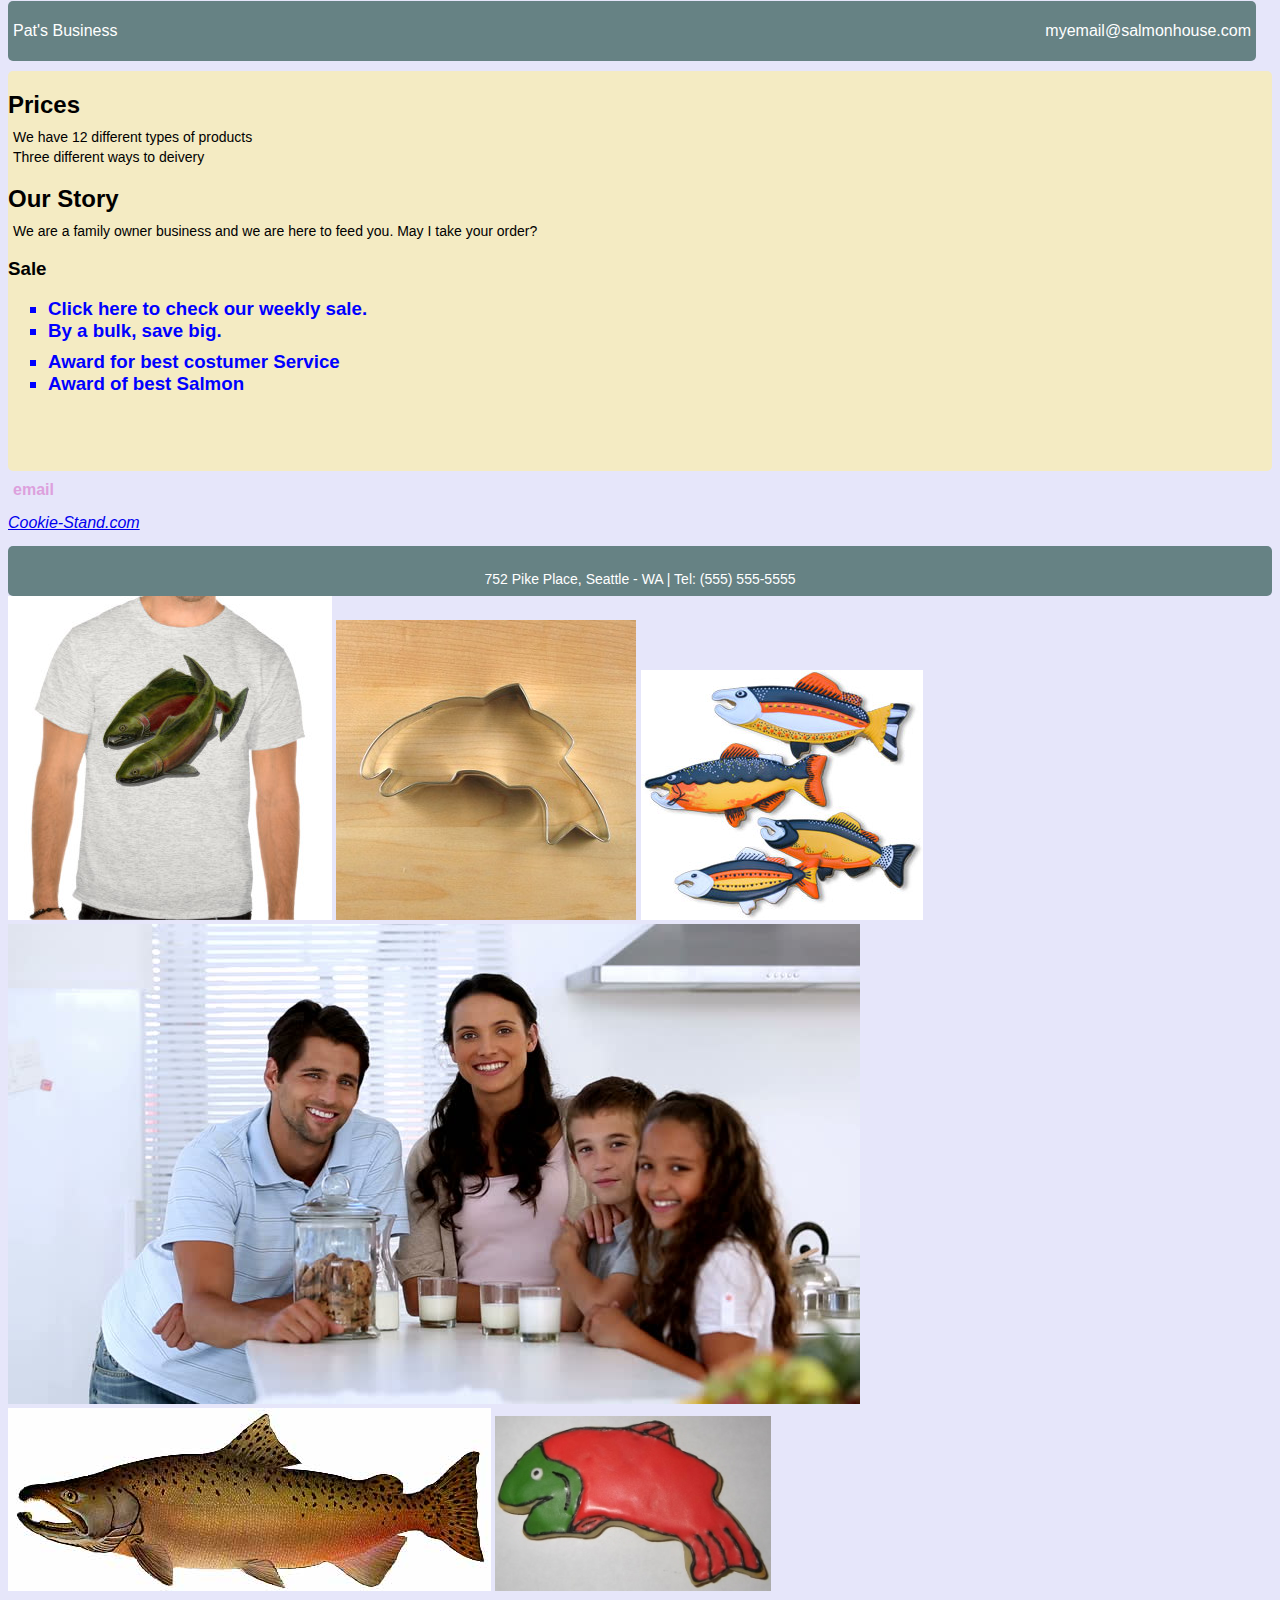
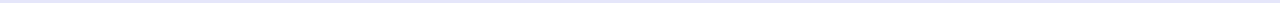
<file: index.html>
<!DOCTYPE html>
<html>
  <head>
    <title>Cookies 'R Us</title>
    <link href="https://fonts.googleapis.com/css?family=Indie+Flower" rel="stylesheet"> 
    <link href="css/style.css" type="text/css" rel="stylesheet"/>
  </head>
  <body bgcolor="#E6E6FA">
  <div id="header">
			<p id="name">Pat's Business</p>
			<a href="emailme:you@patsbusiness.com"><p id="email">myemail@salmonhouse.com</p></a>
		</div>
		<div class="left"></div>
		<div class="right">
			<h2>Prices</h2>
			<p>We have 12 different types of products</p>
      <p>Three different ways to deivery</p>
			<h2>Our Story</h2>
      <p>We are a family owner business and we are here to feed you. May I take your order?</p>
			<h3>Sale</he>
			<ul>
				<li>Click here to check our weekly sale.</li>
				<li>By a bulk, save big.</li>
			</ul>
			<p></p>
			<ul>
				<li>Award for best costumer Service</li>
				<li>Award of best Salmon</li>
			</ul>
		</div>
    <h4>email </h4>
    <a href="http://www.bing.com"><i>Cookie-Stand.com</i></a>
		<div id="footer">
			<p> 752 Pike Place, Seattle - WA | Tel: (555) 555-5555</p>
		</div>
  <script src="js/index.js"></script>
  <img src="cutter.jpeg"/>
  <img src="fish.jpg"/>
  <img src="family.jpg"/>
  <img src="chinook.jpg"/>
  <img src="frosted-cookie.jpg"/>
  </body>
</html>
</file>
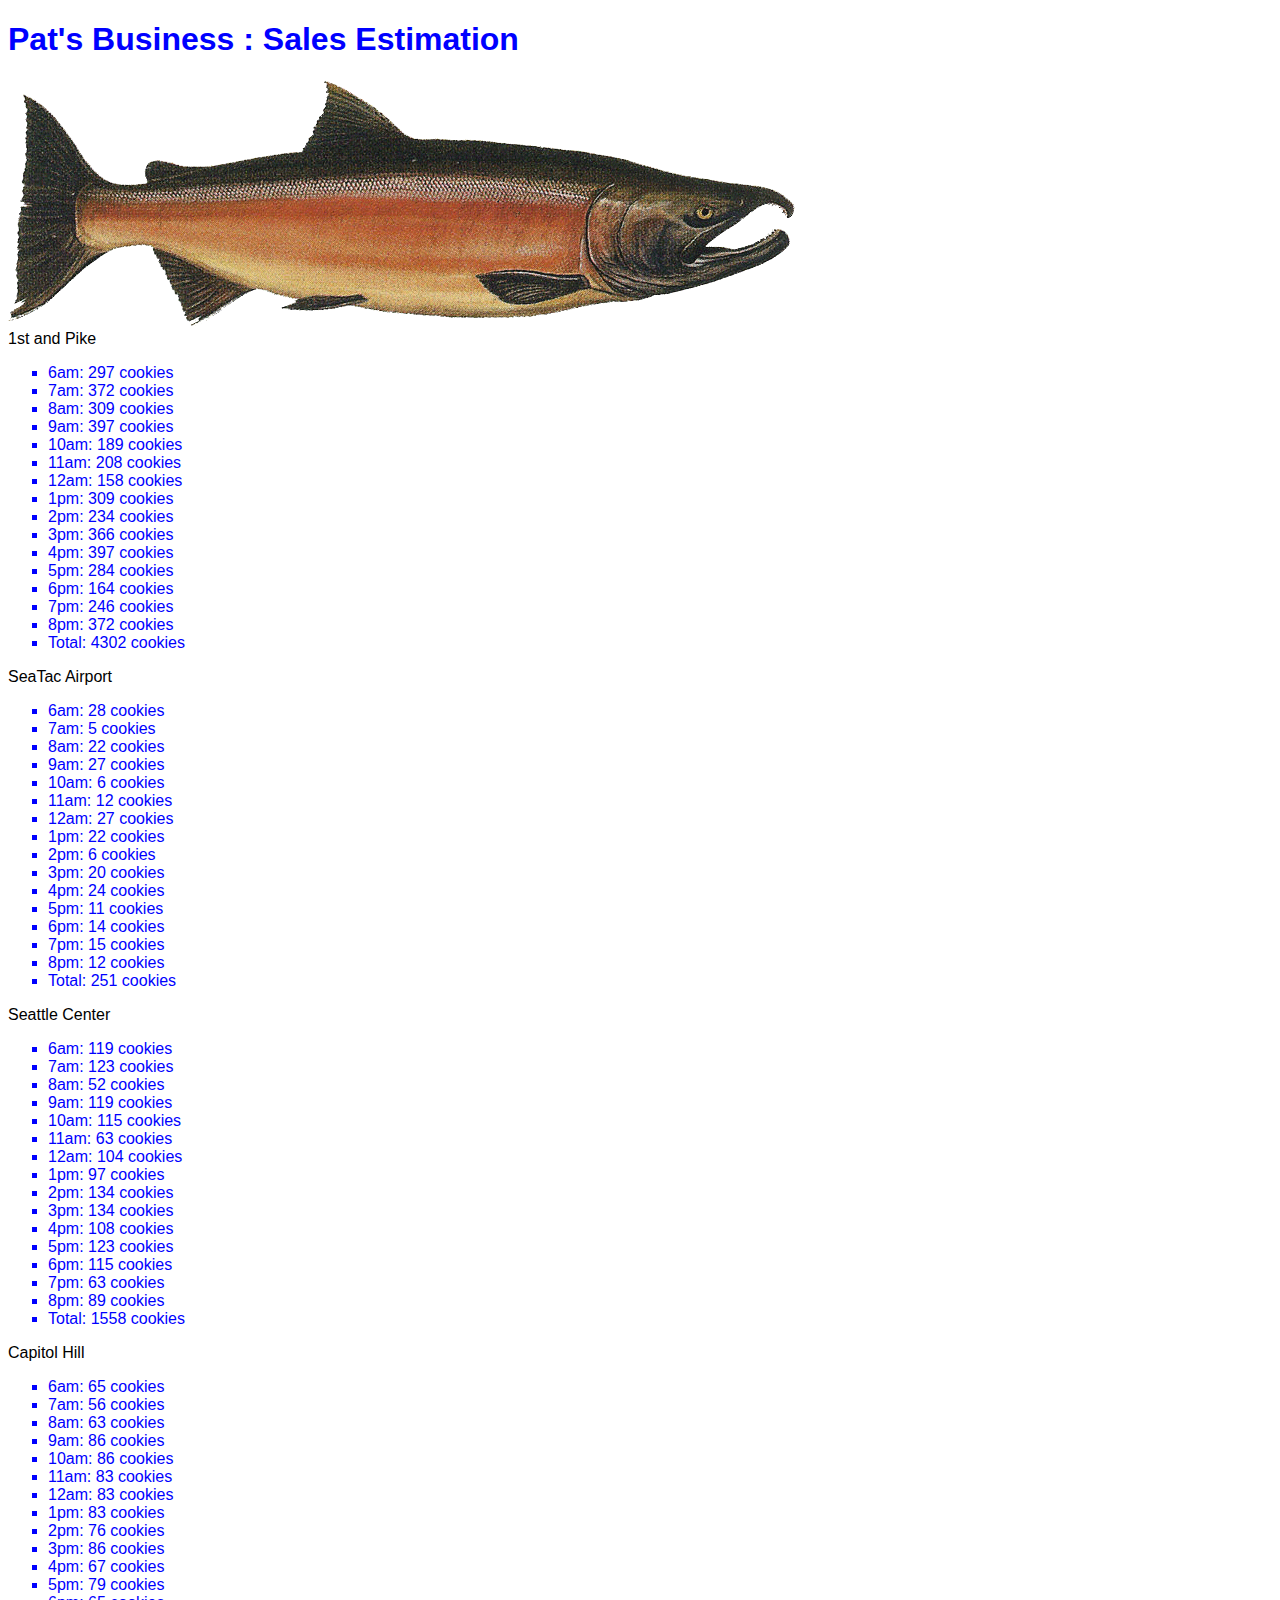
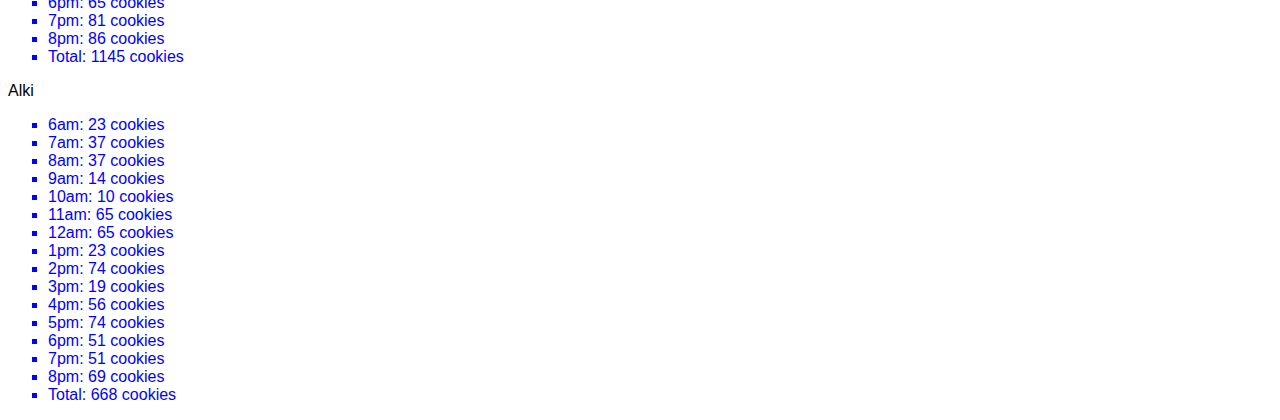
<file: sales.html>
<!DOCTYPE html>
<html>
  <head>
    <title>Sales Estimation</title>
    <link href="css/style.css" type="text/css" rel="stylesheet"/>
  </head>
  <body>
    <header>
        <h1>Pat's Business : Sales Estimation</h1>
    </header>
    <script src="js/sales.js"></script>
  </body>
</html>
</file>
<file: css/style.css>
* {

  font-family: Arial, sans-serif;

}

h1{
  color: blue;
}

#header {
	z-index: 1;
	position: fixed;
	width: 97.5%;
	margin-top: -20px;
	height: 60px;
	background-color: #668284;
	margin-bottom: 10px;
}

div {
	border-radius: 5px;

}

#header {
	z-index: 1;
	position: fixed;
	width: 97.5%;
	margin-top: -20px;
	height: 60px;
	background-color: #668284;
	margin-bottom: 10px;
}

#name {
	float:left;
	margin-left: 5px;
	padding-top: 5px;
	font-size: 16px;
	font-family: sans-serif;
	color: #ffffff;
}

#email{
	float:right;
	margin-right: 5px;
	padding-top: 5px;
	font-size: 16px;
	font-family: sans-serif;
	color: #ffffff;
}

h4 {
	margin-left: 5px;
	margin-bottom: 15px;
	font-family: sans-serif;
  color: #DDA0DD;
}

.right p {
	margin-left: 5px;
	margin-right: 5px;
	margin-top: -10px;
	font-family: sans-serif;
  font-size: 14px;
	color: #000000;
}

li {
	list-style-type: square;
  color: blue;
}

a:hover {
	font-weight: yellow;
}

.right {
	position: relative;
	float: right;
	margin-top: 50px;
	width: 100%;
	height: 400px;
	background-color: #F4EBC3;
	margin-bottom: 10px;
}

#footer {
	position: relative;
	height: 50px;
	background-color: #668284;
	clear: both;
	font-family: sans-serif;
	font-size: 14px;
	text-align: center;
	color: #ffffff;
}

#footer p {
	position: relative;
	padding-top: 25px;
  font-size: 14px;
}
</file>
